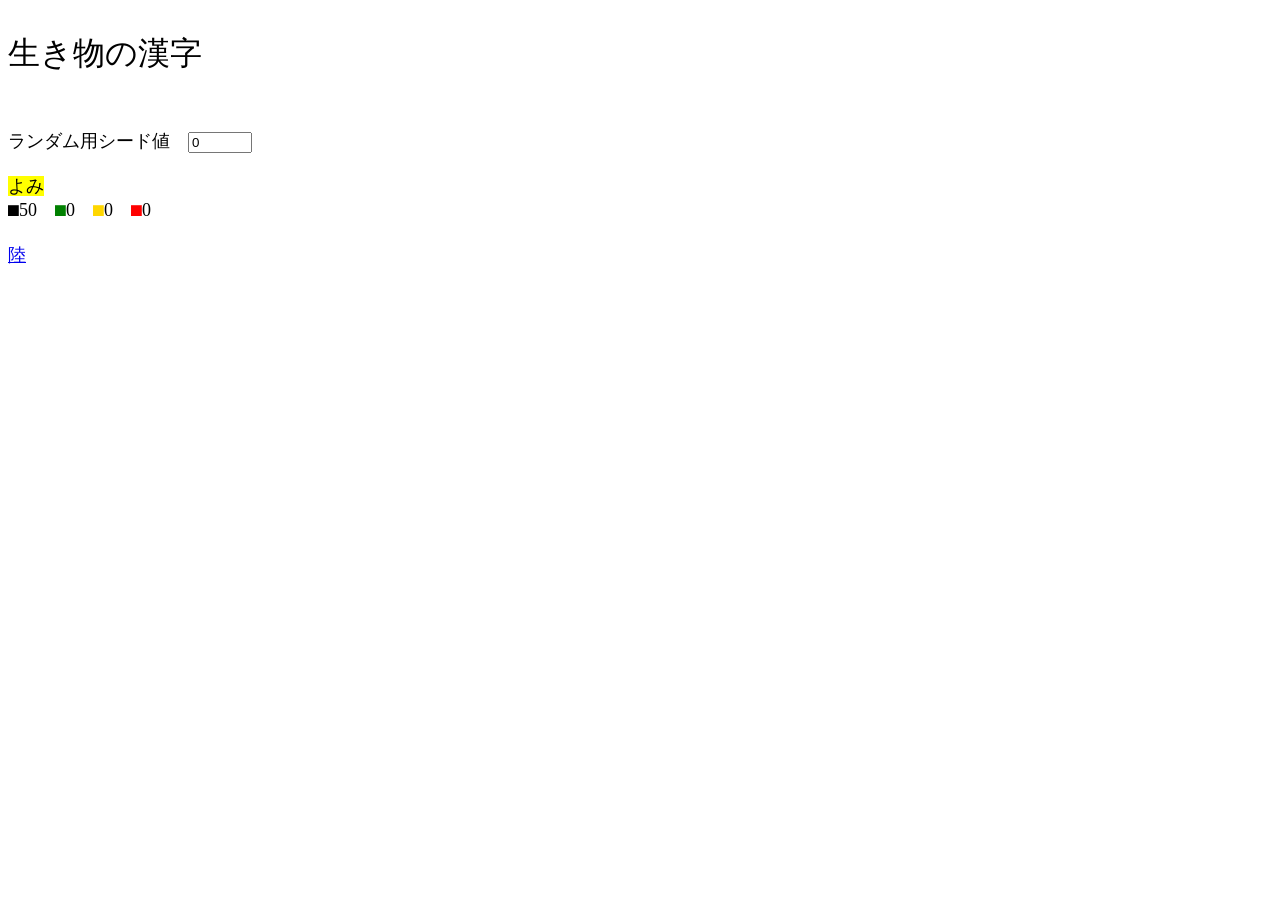
<file: index.html>
<!DOCTYPE html>
<html lang="ja">
  <head>
    <meta charset="UTF-8">
    <meta name="viewport" content="width=device-width, initial-scale=1.0">
    <title>生き物の漢字</title>
    <link rel="stylesheet" href="style.css">
  </head>
  <body>
    <p class="title" id="pageSubtitle"></p>

    <!-- 級選択 -->
    <div id="gradeLinks"></div>
    <br>
    
    ランダム用シード値　<input type="number" id="seed" name="seed" min="0" max="9999" step="1" value="0" placeholder="0～9999">
    <br><br>

    <!-- 分野 -->
    <div id="categories"></div>
    <script>
      // 種別
      const sels = [
        "陸","水中","空中",
      ];

      // 種別ごとの設定
      const gradeConfig = {
        0: {
          title: "生き物の漢字",
          categories: [
            { title: "よみ", statusId: "status1", linkId: "linkContainer1", key: "yui_1", cat: 0, total: 50, unit: 50 },
          ]
        },
      };

      // grade が存在しない場合
      const config = gradeConfig[0];
      
      // タイトル
      document.getElementById("pageSubtitle").textContent = "生き物の漢字";

      // 分野HTMLを生成
      const categoryContainer = document.getElementById("categories");
    
      config.categories.forEach(category => {

        // 見出し
        const mark = document.createElement("mark");
        mark.textContent = category.title;
    
        categoryContainer.appendChild(mark);
    
        // ステータス
        const status = document.createElement("div");
        status.id = category.statusId;
    
        categoryContainer.appendChild(status);
        categoryContainer.appendChild(document.createElement("br"));
    
        // リンク
        const links = document.createElement("div");
        links.id = category.linkId;
    
        categoryContainer.appendChild(links);
        categoryContainer.appendChild(document.createElement("br"));
      });

      // シード値付きで遷移
      function addNumParameter(link, cat, index) {
        link.addEventListener("click", function(e) {
          e.preventDefault();
          const seed = document.getElementById("seed").value;
    
          if (seed === "" || seed < 0 || seed > 9999) {
            alert("シード値には、0～9999の数値を入力してください。");
            return;
          }
    
          location.href = `quiz.html?cat=${cat}&sel=${index}&seed=${seed}`;
        });
      }
    
      // 分野リンク生成    
      function createLinks(category) {
        const container = document.getElementById(category.linkId);
    
        // 必要なリンク数
        let count;
        if (category.statusId === "status41") {
          count = Math.ceil((category.total * 2) / (24 * category.unit));
        }
        else {
          count = Math.ceil(category.total / (24 * category.unit));
        }
    
        for (let index = 0; index < count; index++) {
          const link = document.createElement("a");
    
          link.href = `select.html?&cat=${category.cat}&sel=${index}`;
          link.textContent = sels[index];
    
          addNumParameter(link, category.cat, index);
    
          container.appendChild(link);
          container.append("　");
    
          // 6個ごとに改行
          if ((index + 1) % 6 === 0) {
            container.appendChild(document.createElement("br"));
            container.appendChild(document.createElement("br"));
          }
        }
      }
    
      // localStorageの状態を取得
      function getStatus(key, count) {
        let value = localStorage.getItem(key);
        let status;
    
        if (value === null) {
          status = "0".repeat(count);
        } else {
          status = String(value);
          if (status.length < count) {
            status += "0".repeat(count - status.length);
          }
    
          // 万一長すぎた場合
          if (status.length > count) {
            status = status.substring(0, count);
          }
        }
        localStorage.setItem(key, status);
    
        return status;
      }
    
      // ステータス表示
      function showStatus(category, status, status2) {    
        let cnt0 = (status.match(/0/g) || []).length;
        let cnt1 = (status.match(/1/g) || []).length;
        let cnt2 = (status.match(/2/g) || []).length;
        let cnt3 = (status.match(/3/g) || []).length;
        if (status2 !== null)
        {
          cnt0 += (status2.match(/0/g) || []).length;
          cnt1 += (status2.match(/1/g) || []).length;
          cnt2 += (status2.match(/2/g) || []).length;
          cnt3 += (status2.match(/3/g) || []).length;
        }
    
        document.getElementById(category.statusId).innerHTML =
          `<span class="c0">⬛︎</span>${cnt0}` +
          `　<span class="c1">⬛︎</span>${cnt1}` +
          `　<span class="c2">⬛︎</span>${cnt2}` +
          `　<span class="c3">⬛︎</span>${cnt3}`;
      }
    
      // 全分野を処理
      config.categories.forEach(category => {
        // リンク生成
        createLinks(category);
    
        // localStorage取得
        const status = getStatus(category.key, category.total);
        let status2 = null;
    
        // 状態表示
        showStatus(category, status, null);
      });
    </script>
  </body>
</html>
</file>
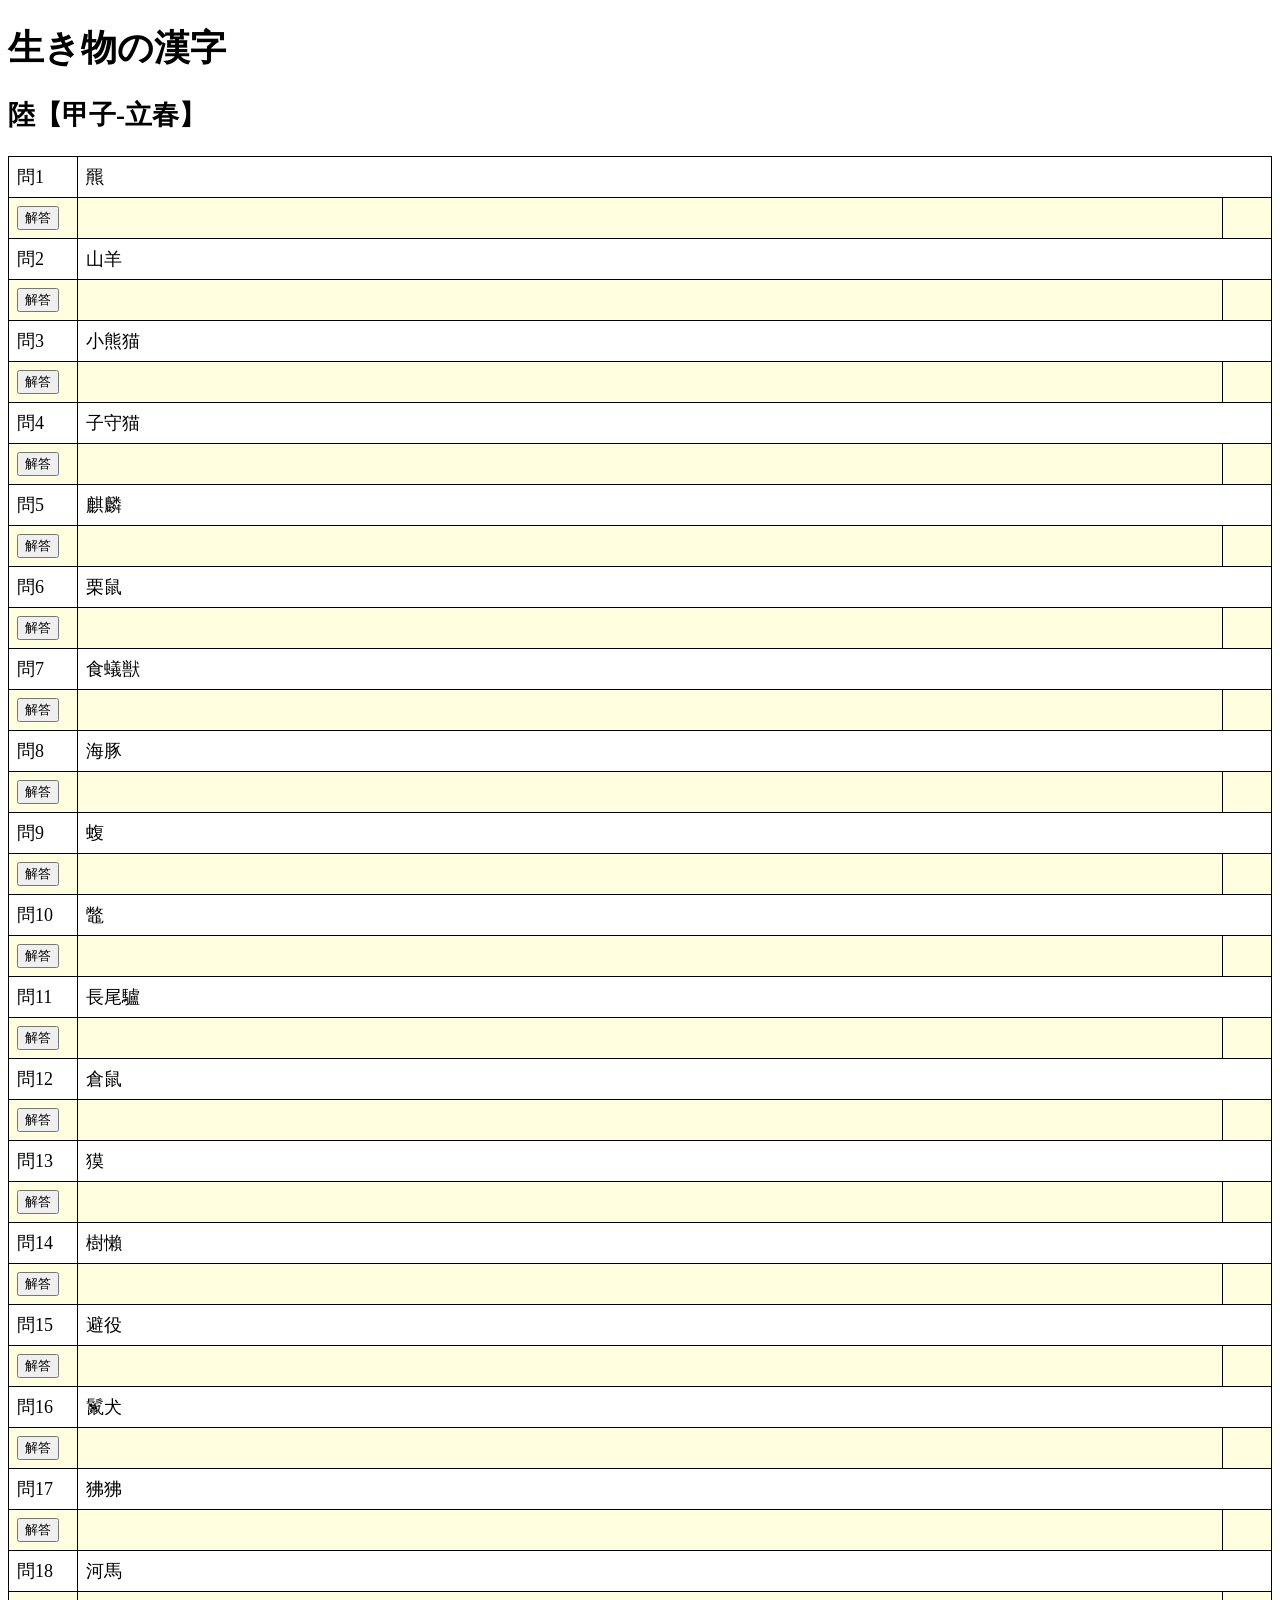
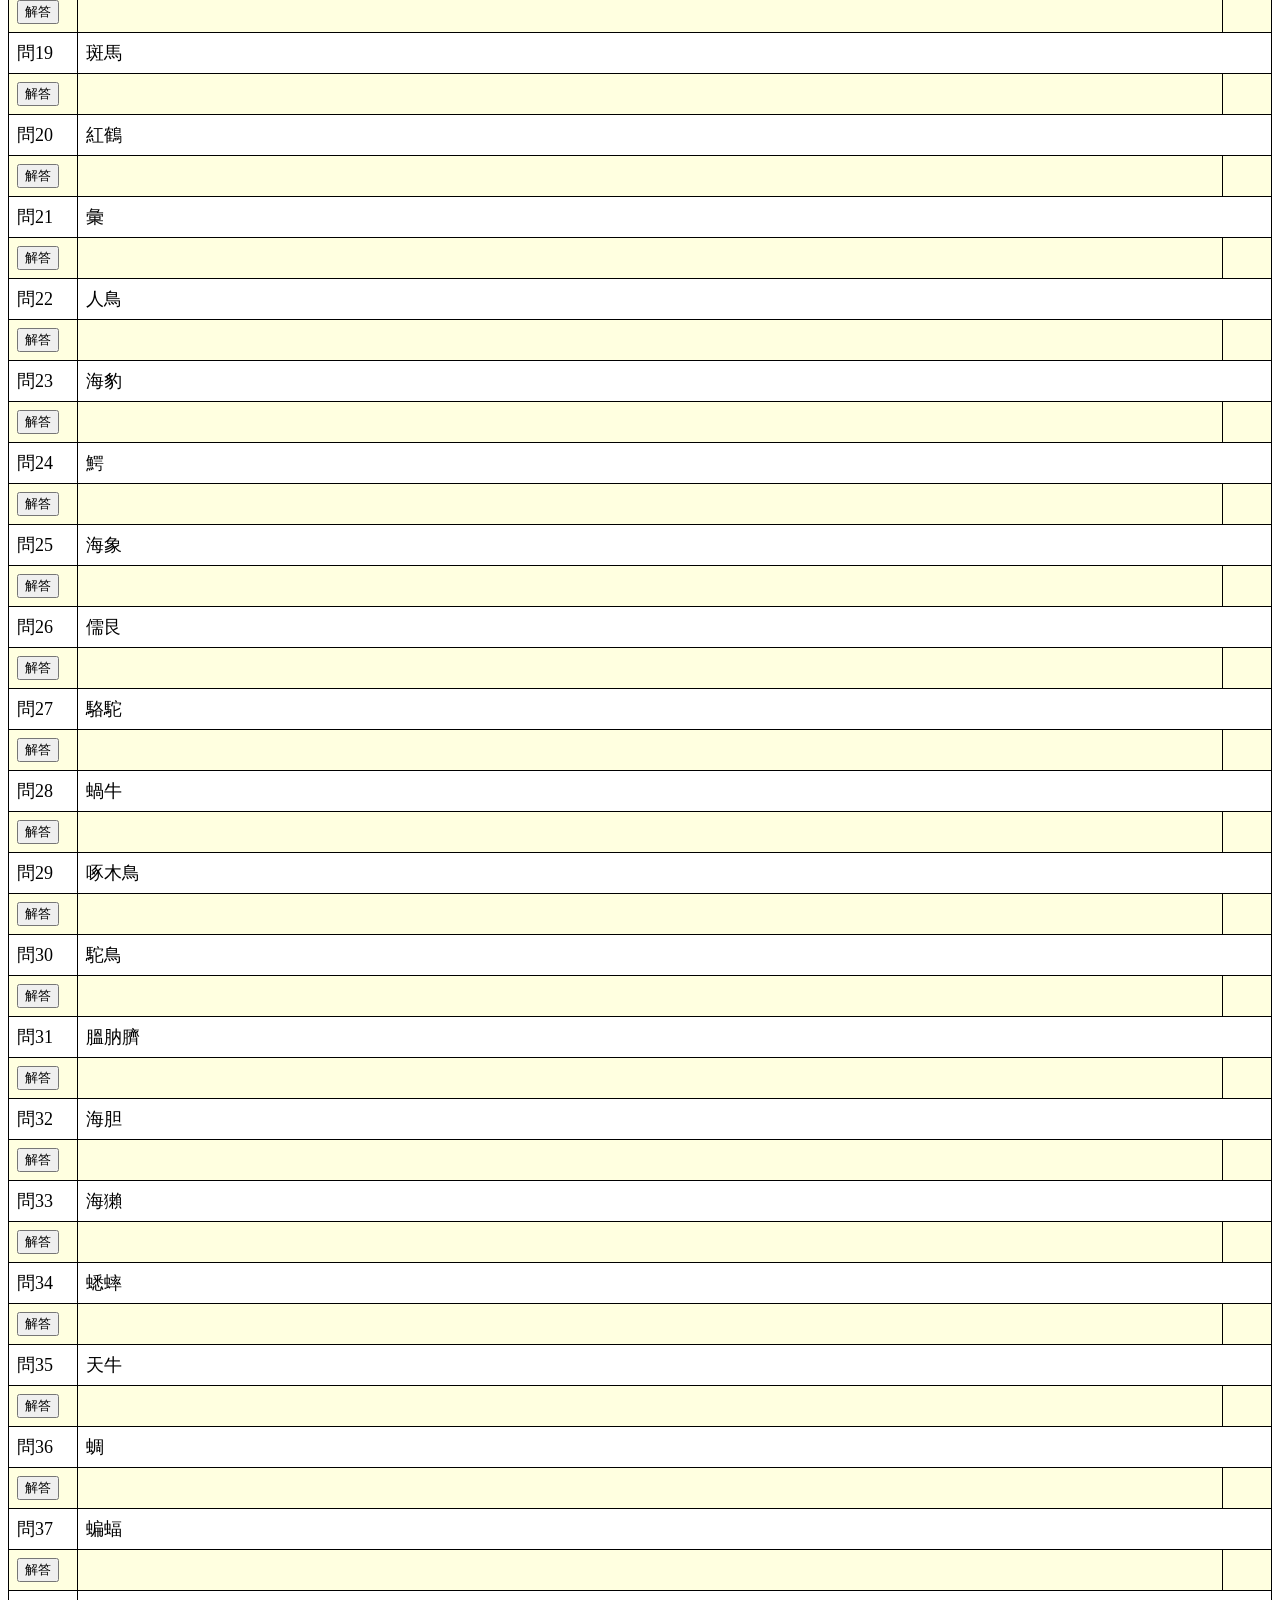
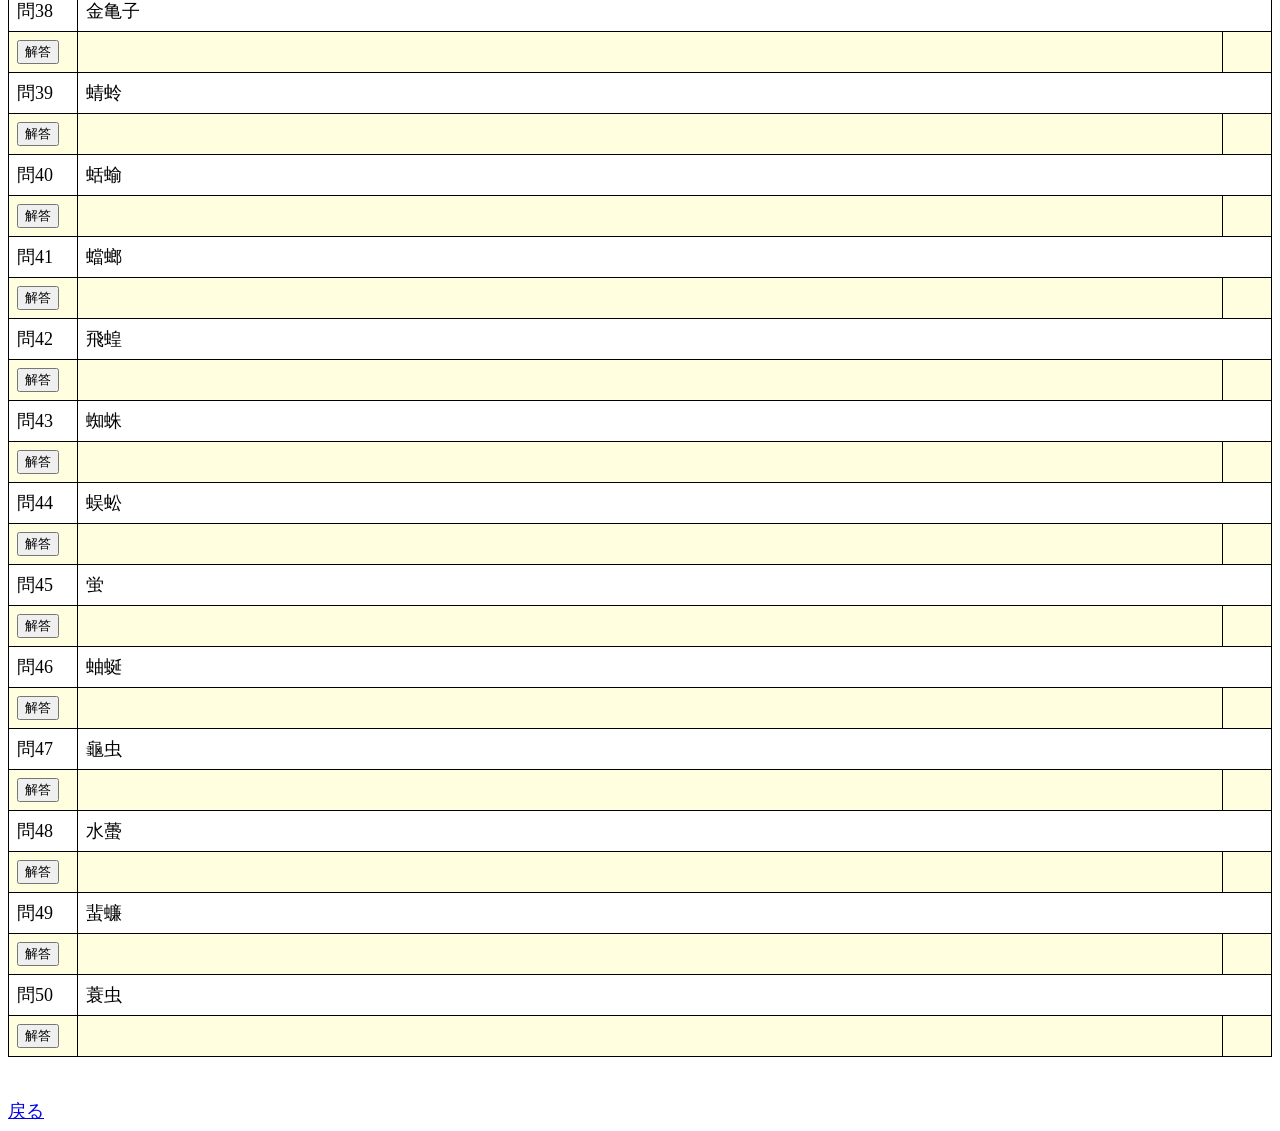
<file: quiz.html>
<!DOCTYPE html>
<html lang="ja">
  <head>
    <meta charset="UTF-8">
    <meta name="viewport" content="width=device-width, initial-scale=1.0">
    <title id="pageTitle"></title>
    <link rel="stylesheet" href="../../style.css">
  </head>

  <body>
    <h1 id="pageHeading"></h1>
    <h2 id="pageSubtitle"></h2>

    <table border="1">
      <tbody id="quizTable"></tbody>
    </table>

    <br>
    <div id="container"></div>
    <br>

    <a id="backLink" href="">戻る</a>

    <script>
      // URLパラメータ
      const params = new URLSearchParams(location.search);
  
      const grade = parseInt(params.get('grade')) || 0;
      const cat   = parseInt(params.get('cat'))   || 0;
      const sel   = parseInt(params.get('sel'))   || 0;
      const page  = parseInt(params.get('page'))  || 0;
      const seed  = parseInt(params.get('seed'))  || 0;
  
      // 共通データ
      const sels = [
        "甲子","乙丑","丙寅","丁卯","戊辰","己巳","庚午","辛未","壬申","癸酉",
        "甲戌","乙亥","丙子","丁丑","戊寅","己卯","庚辰","辛巳","壬午","癸未",
        "甲申","乙酉","丙戌","丁亥","戊子","己丑","庚寅","辛卯","壬辰","癸巳",
        "甲午","乙未","丙申","丁酉","戊戌","己亥","庚子","辛丑","壬寅","癸卯",
        "甲辰","乙巳","丙午","丁未","戊申","己酉","庚戌","辛亥","壬子","癸丑",
        "甲寅","乙卯","丙辰","丁巳","戊午","己未","庚申","辛酉","壬戌","癸亥"
      ];
  
      const titles = [
        "立春","雨水","啓蟄","春分","清明","穀雨",
        "立夏","小満","芒種","夏至","小暑","大暑",
        "立秋","処暑","白露","秋分","寒露","霜降",
        "立冬","小雪","大雪","冬至","小寒","大寒"
      ];
  
      // 級別設定
      const gradeConfigs = {
        // 漢検1級
        0: {
          heading: "生き物の漢字",
          cats: ["陸", "水中", "空中"],
          keys: ["yui_1", "yui_2", "yui_3"],
          keys2: [null, null, null],
          counts: {
            yui_1: 50,
            yui_2: 0,
            yui_3: 0,
          },
          categories: {
            0: {
              num: 50,
              max: 50,
              filename: "data.csv",
              selectionNum: 0
            },
          }
        },
      };

      // gradeのチェック
      const config = gradeConfigs[grade];    
      if (!config) {
        document.body.innerHTML = `
          <h1>エラー</h1>
          <p>対応していないgradeです。</p>
        `;
        throw new Error("Unsupported grade: " + grade);
      }

      // catの設定
      const catConfig = config.categories[cat];
      if (!catConfig) {
        document.body.innerHTML = `
          <h1>エラー</h1>
          <p>この級では対応していないカテゴリです。</p>
        `;
        throw new Error("Unsupported category: grade=" + grade + ", cat=" + cat);
      }

      const num = catConfig.num;
      const max = catConfig.max;
      const filename = catConfig.filename;

      // localStorage初期化
      const KEY_STR = config.keys;
      const KEY_STR2 = config.keys2;

      // 必要なresultキーだけ初期化
      Object.entries(config.counts).forEach(([key, count]) => {
        let value = localStorage.getItem(key);
        let status;
        if (value === null) {
          status = "0".repeat(count);
        }
        else {
          status = String(value);
          if (status.length < count) {
            status += "0".repeat(count - status.length);
          }
          // 万一長すぎた場合はCOUNTに合わせる
          if (status.length > count) {
            status = status.substring(0, count);
          }
        }
        localStorage.setItem(key, status);
      });

      // インデックス
      let startIndex;
      if (grade === 0 && cat === 5) {
        startIndex = (sel * 24 * (num / 2)) + (page * (num / 2));
      }
      else {
        startIndex = (sel * 24 * num) + (page * num);
      }
      const shuffledIndex = Array.from({ length: max }, (_, i) => i);
      const shuffledIndex2 = Array.from({ length: max }, (_, i) => i);

      // シャッフル
      if (seed !== 0) {
        let random = mulberry32(seed);
        for (let i = shuffledIndex.length - 1; i > 0; i--) {
          const j = Math.floor(random() * (i + 1));
          [shuffledIndex[i], shuffledIndex[j]] = [shuffledIndex[j], shuffledIndex[i]];
        }
        random = mulberry32(seed * 1000);
        for (let i = shuffledIndex2.length - 1; i > 0; i--) {
          const j = Math.floor(random() * (i + 1));
          [shuffledIndex2[i], shuffledIndex2[j]] = [shuffledIndex2[j], shuffledIndex2[i]];
        }
      }

      // タイトル
      const catName = config.cats[cat] || "";
      const selName = sels[sel] || "";
      const pageName = titles[page] || "";
      const titleText = `${config.heading}　${catName}【${selName}-${pageName}】`;
      
      document.getElementById("pageTitle").textContent = titleText;
      document.getElementById("pageHeading").textContent = config.heading;
      document.getElementById("pageSubtitle").textContent = `${catName}【${selName}-${pageName}】`;
      
      // 選択肢用コンテナ
      if (catConfig.selectionNum !== 0) {
        const container = document.getElementById("container");
        const items =
          Array.from(
            { length: catConfig.selectionNum },
            (_, i) =>
              `<span id="sel${i}" class="item"></span>`
          );
        container.innerHTML = `[${items.join("・")}]`;
      }

      // 問題欄生成
      const tbody = document.getElementById("quizTable");

      for (let i = 1; i <= num; i++) {
        tbody.insertAdjacentHTML(
          "beforeend",
          `
            <tr>
              <td width="52">問${i}</td>
              <td id="txt${i}q" class="ques" colspan="2"></td>
            </tr>
      
            <tr>
              <td class="ans">
                <button
                  class="toggleBtn"
                  data-id="${i}">
                  解答
                </button>
              </td>
      
              <td class="ans">
                <div
                  id="txt${i}"
                  class="hidden">
                </div>
              </td>
      
              <td class="ans boxCell">
                <div
                  class="box hidden"
                  data-index="${i}">
                  ■
                </div>
              </td>
            </tr>
          `
        );
      }

      // CSV読み込み
      fetch(filename)
        .then(res => {
          if (!res.ok) {
            throw new Error(`CSV読み込み失敗: ${res.status} ${filename}`);
          }
          return res.text();
        })
      
        .then(csv => {
          const data = csv.split("\n").map(line => line.split(","));

          // 問題表示
          if (grade === 0 && cat === 5) {
            for (let i = 0; i < (num / 2); i++) {
              const index = shuffledIndex[startIndex + i];
              const row = data[index];
              if (!row) continue;
        
              // 問題
              document.getElementById(`txt${i + 1}q`).innerHTML = "（　　）" + row[3].slice(-2);

              // 解答
              document.getElementById(`txt${i + 1}`).innerHTML = 
                row[3].slice(0, 2) + 
                "<br><hr>" + 
                "■" + row[6] + 
                "<br>" + 
                row[7];
            }
            for (let i = 0; i < (num / 2); i++) {
              const index = shuffledIndex2[startIndex + i];
              const row = data[index];
              if (!row) continue;
        
              // 問題
              document.getElementById(`txt${i + 1 + (num / 2)}q`).innerHTML = row[3].slice(0, 2) + "（　　）";

              // 解答
              document.getElementById(`txt${i + 1 + (num / 2)}`).innerHTML = 
                row[3].slice(-2) + 
                "<br><hr>" + 
                "■" + row[6] + 
                "<br>" + 
                row[7];
            }
          }
          else {
            for (let i = 0; i < num; i++) {
              const index = shuffledIndex[startIndex + i];
              const row = data[index];
              if (!row) continue;
        
              // 問題
              document.getElementById(`txt${i + 1}q`).innerHTML = row[3];
        
              // 解答
              if (grade === 0 && cat === 4) {
                // 語選択
                document.getElementById(`txt${i + 1}`).innerHTML = row[5];
              }
              else if (grade === 0 && (cat === 9 || cat === 10)) {
                // 対義語、類義語
                document.getElementById(`txt${i + 1}`).innerHTML =
                  row[4] +
                  "<br><hr>" +
                  "■" + row[6] + 
                  "<br>" + 
                  row[7] + 
                  "<br>" + 
                  "■" + row[8] + 
                  "<br>" + 
                  row[9];
              }
              else if (grade === 0) {
                document.getElementById(`txt${i + 1}`).innerHTML =
                  row[4] +
                  "<br><hr>" +
                  row[5];
              }
              else {
                document.getElementById(`txt${i + 1}`).innerHTML = row[4];
              }
            }
          }

          // 1級・語選択 or 四字熟語・書き or 対義語・類義語 の選択肢
          if (grade === 0 && (cat === 4 || cat === 5 || cat === 9 || cat === 10)) {
            let arr;
            if (cat === 4) {
              arr = new Array(8);
            }
            else if (cat === 5) {
              arr = new Array(10);
            }
            else {
              arr = new Array(5);
            }
            
            // 1～5問目
            for (let i = 0; i < num; i++) {
              const index = shuffledIndex[startIndex + i];
              const index2 = shuffledIndex2[startIndex + i - (num / 2)];
              const row = data[index];
              const row2 = data[index2];

              if (row) {
                // 語選択のとき
                if (cat === 4) {
                  arr[i] = row[4];
                }
                // 四字熟語のとき（前抜き）
                else if (cat === 5 && i < 5) {
                  arr[i] = row[4];
                }
                // それ以外（対義語・類義語）
                else {
                  arr[i] = row[5];
                }
              }
              if (row2) {
                // 四字熟語のとき（後ろ抜き）
                if (cat === 5 && i >= 5) {
                    arr[i] = row2[5];
                }
              }
            }
      
            // 語選択では追加3語
            if (cat === 4) {
              for (let i = 0; i < 3; i++) {
                const index = shuffledIndex[startIndex + i];
                const row = data[index];
                if (!row) continue;
        
                const refIndex = parseInt(row[6]);
                const refRow = data[refIndex];
                if (refRow) {
                  arr[num + i] = refRow[4];
                }
              }
            }
      
            // 五十音順
            arr.sort((a, b) =>
              String(a).localeCompare(String(b),"ja", {
                sensitivity: "base"
              })
            );
      
            // 表示
            arr.forEach((value, i) => {
              const el = document.getElementById(`sel${i}`);
              if (el) {
                el.textContent = value || "";
              }
            });
      
            // 選択肢のクリック
            document
              .querySelectorAll(".item")
              .forEach(el => {
                el.addEventListener(
                  "click",
                  () => {
                    el.classList.toggle("strike");
                  }
                );
              });
          }
        })
      
        .catch(error => {
          console.error(error);
          document.querySelector(
            "#quizTable"
          ).innerHTML = `
            <tr>
              <td colspan="3">
                問題データを読み込めませんでした。
              </td>
            </tr>
          `;
        });

      // 解答表示・非表示
      document.addEventListener(
        "click",
        e => {
          if (!e.target.classList.contains("toggleBtn")) {
            return;
          }
      
          const id = e.target.dataset.id;
          const answer = document.getElementById(`txt${id}`);
          const box = document.querySelector(`.box[data-index="${id}"]`);
      
          if (!answer || !box) {
            return;
          }
      
          answer.classList.toggle("hidden");
          box.classList.toggle("hidden");
        }
      );

      // 戻るリンク
      document.getElementById("backLink").href =
        `index.html?grade=${grade}&cat=${cat}&sel=${sel}&seed=${seed}`;
      
      // 乱数
      function mulberry32(seed) {
        return function() {
          let t = seed += 0x6D2B79F5;
          t = Math.imul(t ^ (t >>> 15), t | 1);
          t ^= t + Math.imul(t ^ (t >>> 7), t | 61);
          return ((t ^ (t >>> 14)) >>> 0) / 4294967296;
        };
      }
      
      // ■の色表示
      function draw() {
        const key = KEY_STR[cat];
        const key2 = KEY_STR2[cat];
      
        // NULLカテゴリなどは状態管理対象外
        if (!key || key.startsWith("NULL")) {
          return;
        }
      
        const data = localStorage.getItem(key);
        if (!data) {
          return;
        }

        let data2;
        if (key2 !== null) {
          data2 = localStorage.getItem(key2);
          if (!data2) {
            return;
          }
        }
        
        document
          .querySelectorAll(".box")
          .forEach(box => {
            const questionNumber = Number(box.dataset.index);
            const shuffledPosition = startIndex + questionNumber - 1;
            const i = shuffledIndex[shuffledPosition];
      
            // 範囲外なら何もしない
            if (i === undefined || data[i] === undefined) {
              return;
            }
      
            // 色だけ変更
            box.classList.remove(
              "c0",
              "c1",
              "c2",
              "c3"
            );

            if (grade === 0 && cat === 5 && questionNumber > (num / 2) && key2 !== null) {
              const shuffledPosition2 = startIndex + questionNumber - (num / 2) - 1;
              const j = shuffledIndex2[shuffledPosition2];
              box.classList.add("c" + data2[j]);
            }
            else {
              box.classList.add("c" + data[i]);
            }
          });
      }

      // ■クリック処理
      document
        .querySelectorAll(".box")
        .forEach(box => {
          box.addEventListener("click", e => {
            // 親要素へのクリック伝播を止める
            e.stopPropagation();
    
            const key = KEY_STR[cat];
            const key2 = KEY_STR2[cat];
    
            // 状態管理対象外
            if (!key || key.startsWith("NULL")) {
              return;
            }
    
            let data = localStorage.getItem(key)?.split("");
            let data2 = null;
            if (key2 !== null) {
              data2 = localStorage.getItem(key2)?.split("");
            }
    
            if (!data) {
              return;
            }

            const questionNumber = Number(box.dataset.index);
    
            if (key2 !== null && questionNumber > (num / 2)) {
              const i = shuffledIndex2[startIndex + questionNumber - (num / 2) - 1];
              if (i === undefined || data2[i] === undefined) {
                return;
              }
              // 0 → 1 → 2 → 3 → 0
              data2[i] = (Number(data2[i]) + 1) % 4;
              localStorage.setItem(key2, data2.join(""));
            }
            else {
              const i = shuffledIndex[startIndex + questionNumber - 1];
              if (i === undefined || data[i] === undefined) {
                return;
              }
              // 0 → 1 → 2 → 3 → 0
              data[i] = (Number(data[i]) + 1) % 4;
              localStorage.setItem(key, data.join(""));
            }
      
            draw();
          });
        });

      // 初期表示
      draw();

    </script>
  </body>
</html>
</file>
<file: style.css>
body {
  font-size: 18px;
}

.title {
  font-size: 32px;
}

.hidden {
  display: none;
}

table {
  border: 1px solid black;   /* テーブル全体に1本の枠線 */
  border-collapse: collapse; /* セルの枠線が重ならないように */
  width: 100%;
}

th, td {
  padding: 8px;     /* セル内の余白 */
  text-align: left; /* セル内のテキストを左揃え */
}
td.ques {
  font-family: 'Arial', sans-serif; // 'HGS教科書体'
  font-size: 24px;
}
td.ans {
  font-size: 18px;
  background-color: lightyellow;
}
button {
  vertical-align: middle; /* 垂直方向で中央揃え */
}
ul, li {
  font-size: 12px;
}
ul {
  padding-left: 18px;
}
.ref {
  display: inline-block;
  border: 1px solid black;
  background: black;
  color: white;
  line-height: 1.1;
}
.info {
  display: inline-block;
  border: 1px solid red;
  color: red;
  line-height: 1.1;
}
.word {
  display: inline-block;
  font-weight: bold;
  text-decoration: underline;
}
.mean {
  display: inline-block;
  border: 1px solid black;
  line-height: 1.1;
}
.mean2 {
  display: inline-block;
  border: 1px solid black;
  background: black;
  color: white;
  line-height: 1.1;
}
.circle {
  display: inline-flex;
  justify-content: center;
  align-items: center;
  padding: 0.2em;
  width: 0.8em;
  height: 0.8em;
  border: 1.5px solid black;
  background: transparent;
  border-radius: 50%;
}
.strike {
  text-decoration: line-through;
}
.box{
  cursor:pointer;
  user-select:none;
}
.boxCell{
  width:32px;
  text-align:center;
  white-space:nowrap;
}
.c0{ color:black; }
.c1{ color:green; }
.c2{ color:gold; }
.c3{ color:red; }
</file>
